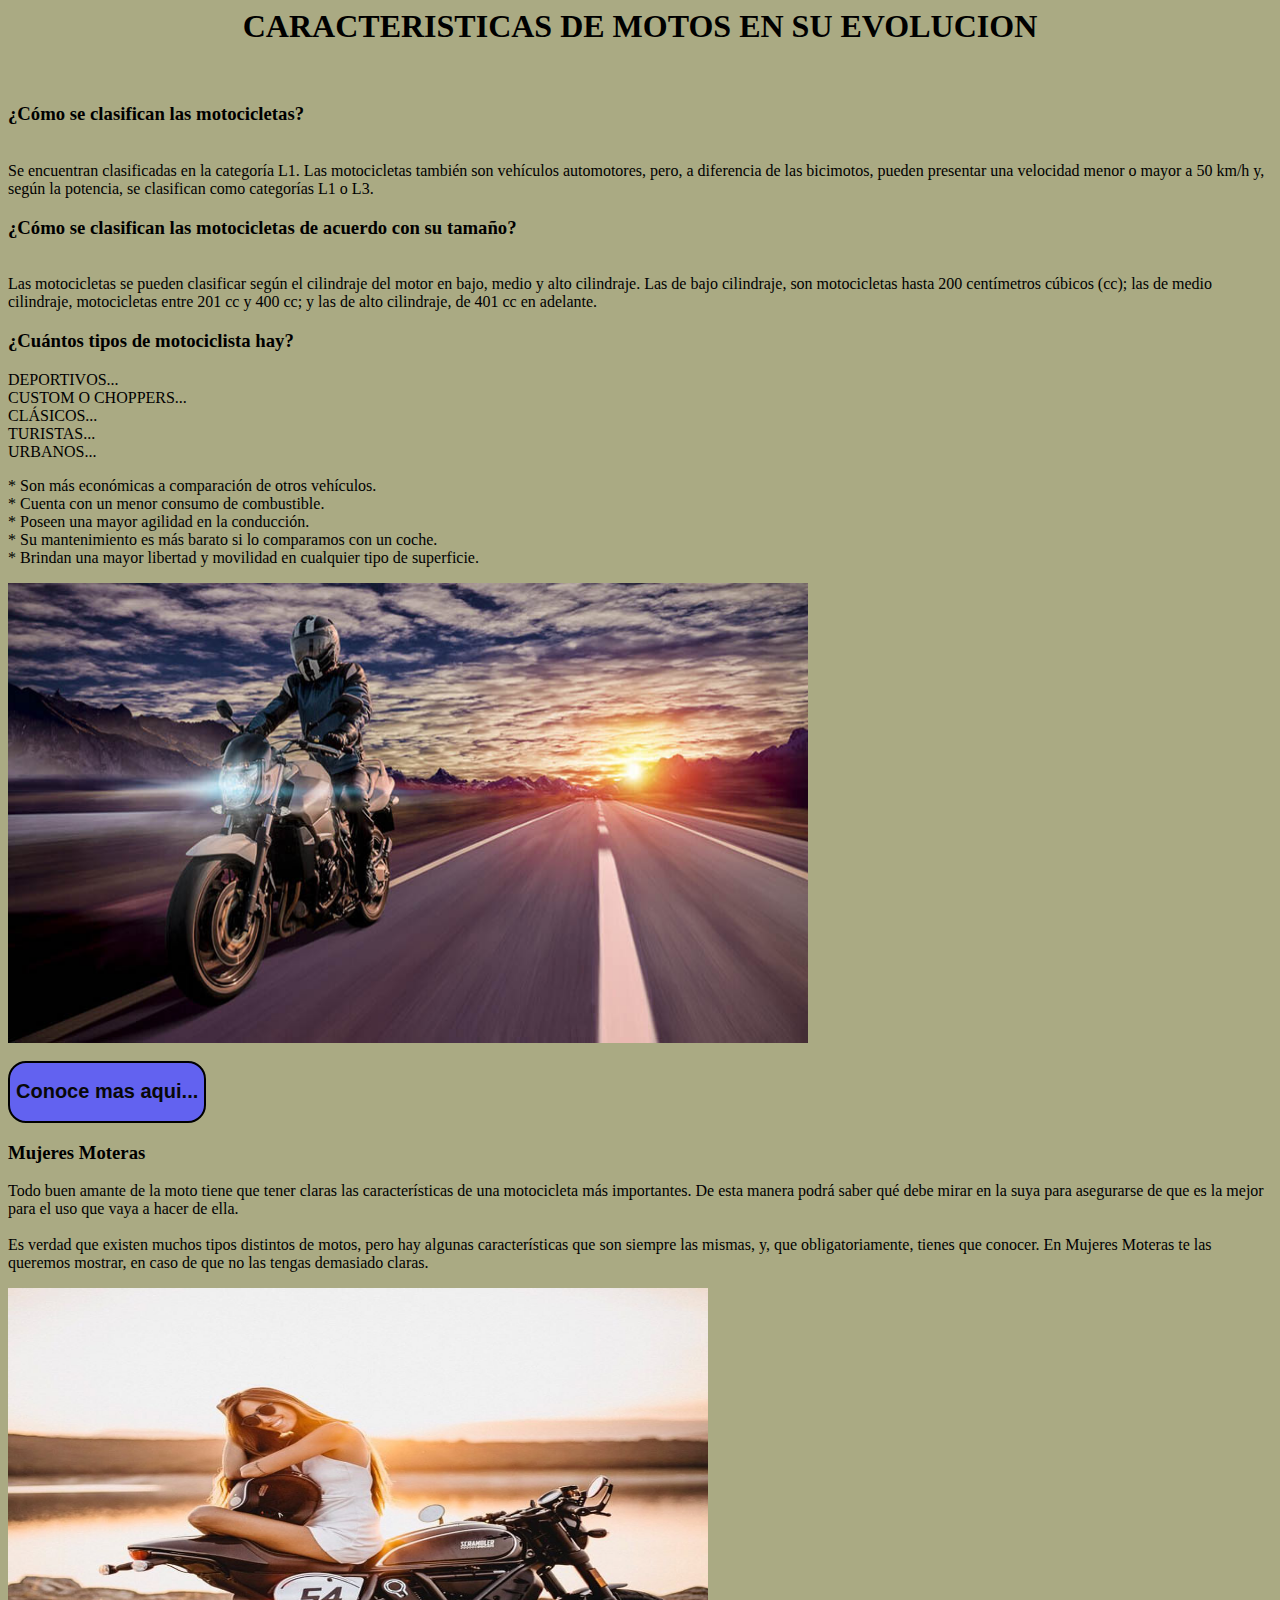
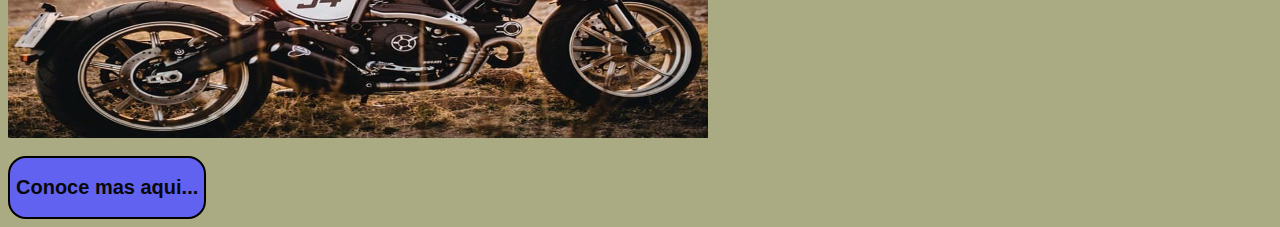
<file: HTML_4085/caracteristicas.html>
<html lang="en">
<head>
    <meta charset="UTF-8">
    <meta http-equiv="X-UA-Compatible" content="IE=edge">
    <meta name="viewport" content="width=device-width, initial-scale=1.0">
    <title>CARACTERISTICAS DE MOTOS</title>
   
    
</head>
<style>
    html{background-color:rgb(170, 170, 131);}   
 </style>
 <style>button {color: rgb(8, 8, 8);
    background-color: rgb(98, 98, 240);
    border-radius: 18px;
    border: 2px solid black ;
    }
</style>

 <body>

    <h1> <center>CARACTERISTICAS DE MOTOS EN SU EVOLUCION</center> </h1><br>

    <h3>¿Cómo se clasifican las motocicletas?</h3><br>

    Se encuentran clasificadas en la categoría L1. Las motocicletas también son vehículos automotores, pero, a diferencia de las bicimotos, pueden presentar una velocidad menor o mayor a 50 km/h y, según la potencia, se clasifican como categorías L1 o L3.</p>

    <h3>¿Cómo se clasifican las motocicletas de acuerdo con su tamaño?</h3><br>
    
    Las motocicletas se pueden clasificar según el cilindraje del motor en bajo, medio y alto cilindraje. Las de bajo cilindraje, son motocicletas hasta 200 centímetros cúbicos (cc); las de medio cilindraje, motocicletas entre 201 cc y 400 cc; y las de alto cilindraje, de 401 cc en adelante.
  
    <h3>¿Cuántos tipos de motociclista hay?</h3>
    <p>
    DEPORTIVOS... <br>
    CUSTOM O CHOPPERS... <br>
    CLÁSICOS... <br>
    TURISTAS... <br>
    URBANOS...
    </p>
    <p>
    * Son más económicas a comparación de otros vehículos. <br>
    * Cuenta con un menor consumo de combustible. <br>
    * Poseen una mayor agilidad en la conducción. <br>
    * Su mantenimiento es más barato si lo comparamos con un coche. <br>
    * Brindan una mayor libertad y movilidad en cualquier tipo de superficie.</p>

    <img src="IMAGENES/conduccion_viaje.jpeg" alt=""width="800" height="460"><br>
<br>
    <a href="https://noticias.amv.es/consejos-amv/tipos-de-motos-caracteristicas/"></div> <button> <h2> Conoce mas aqui...  </h2></button> </a>
    
    <h3>Mujeres Moteras</h3>
    <p>
        Todo buen amante de la moto tiene que tener claras las características de una motocicleta más importantes. De esta manera podrá saber qué debe mirar en la suya para asegurarse de que es la mejor para el uso que vaya a hacer de ella.
<br><br>
        Es verdad que existen muchos tipos distintos de motos, pero hay algunas características que son siempre las mismas, y, que obligatoriamente, tienes que conocer. En Mujeres Moteras te las queremos mostrar, en caso de que no las tengas demasiado claras.
    </p>

    <img src="IMAGENES/mujeres-moteras.jpg" alt=""width="700" height="450"><br>
    <br>
    <a href="https://www.mujeresmoteras.com/4-caracteristicas-de-una-motocicleta/"></div> <button> <h2> Conoce mas aqui...  </h2></button> </a>

 </body>
</html>
</file>
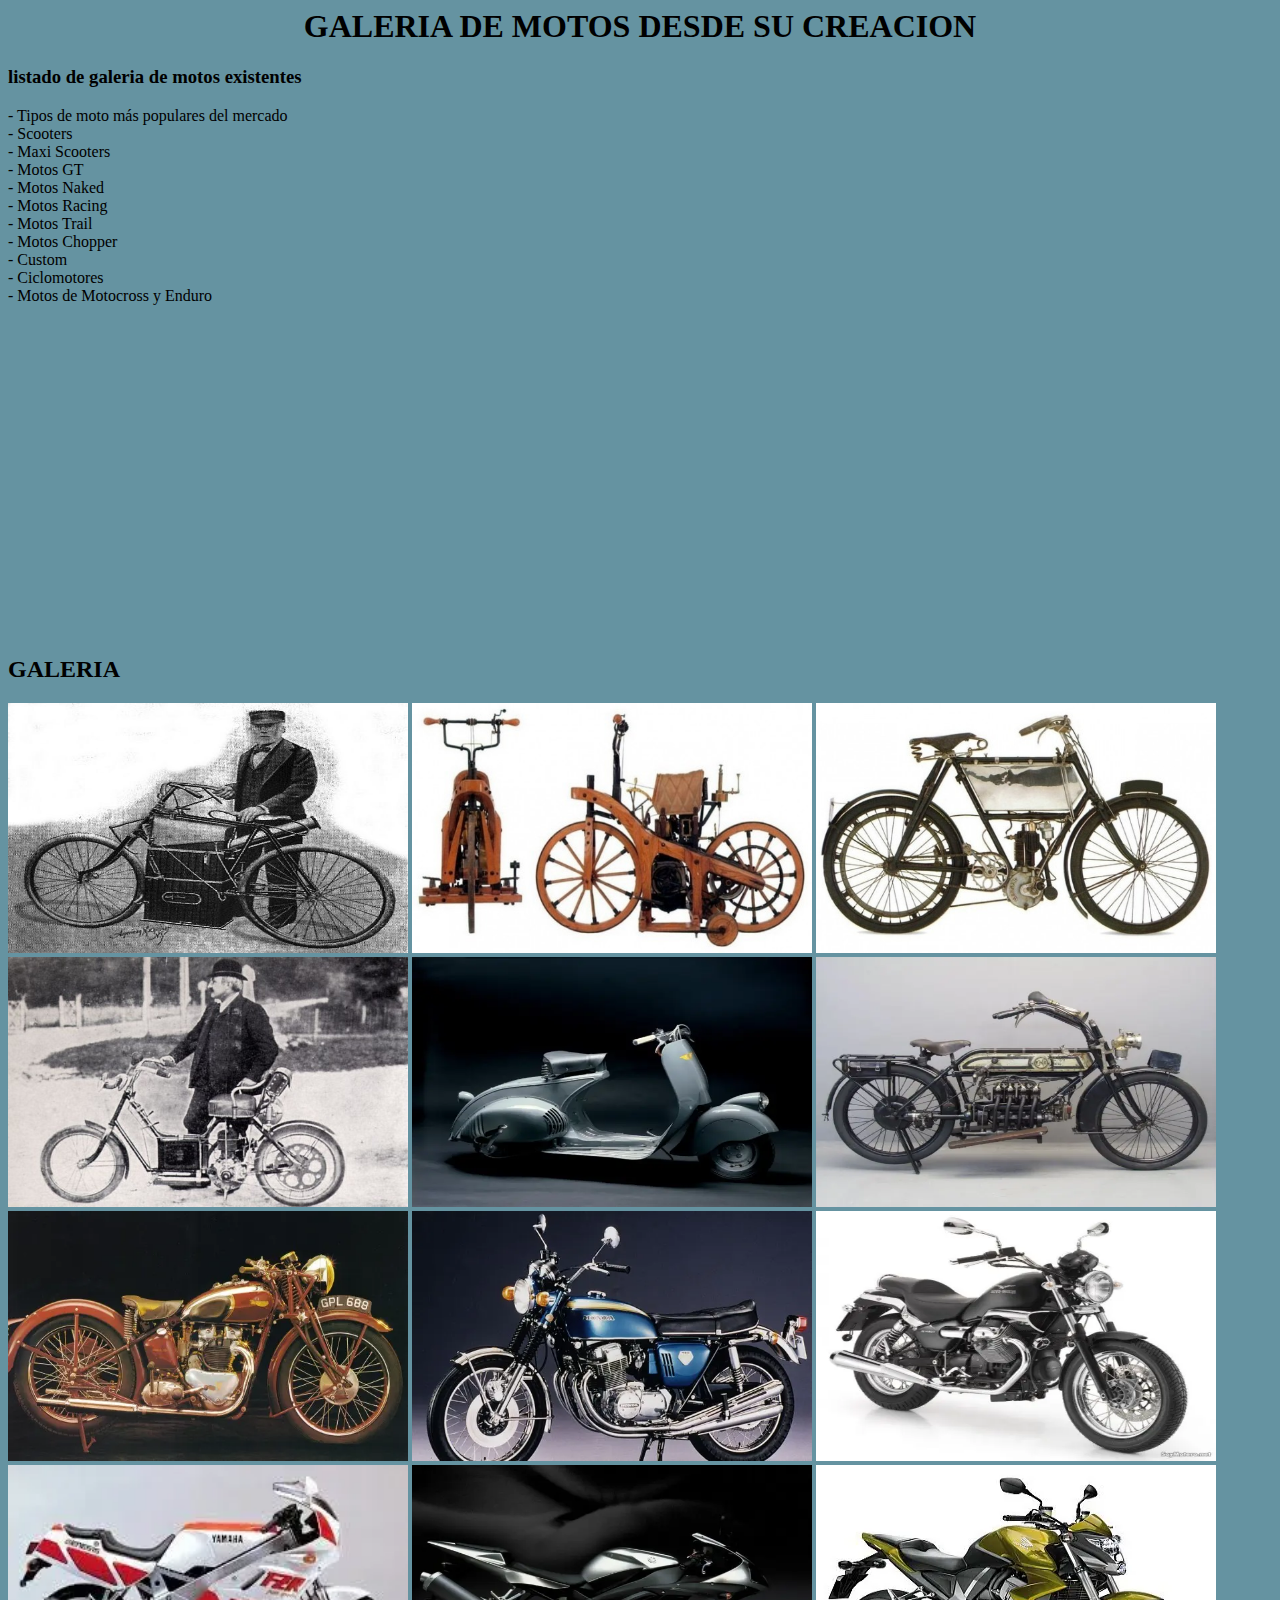
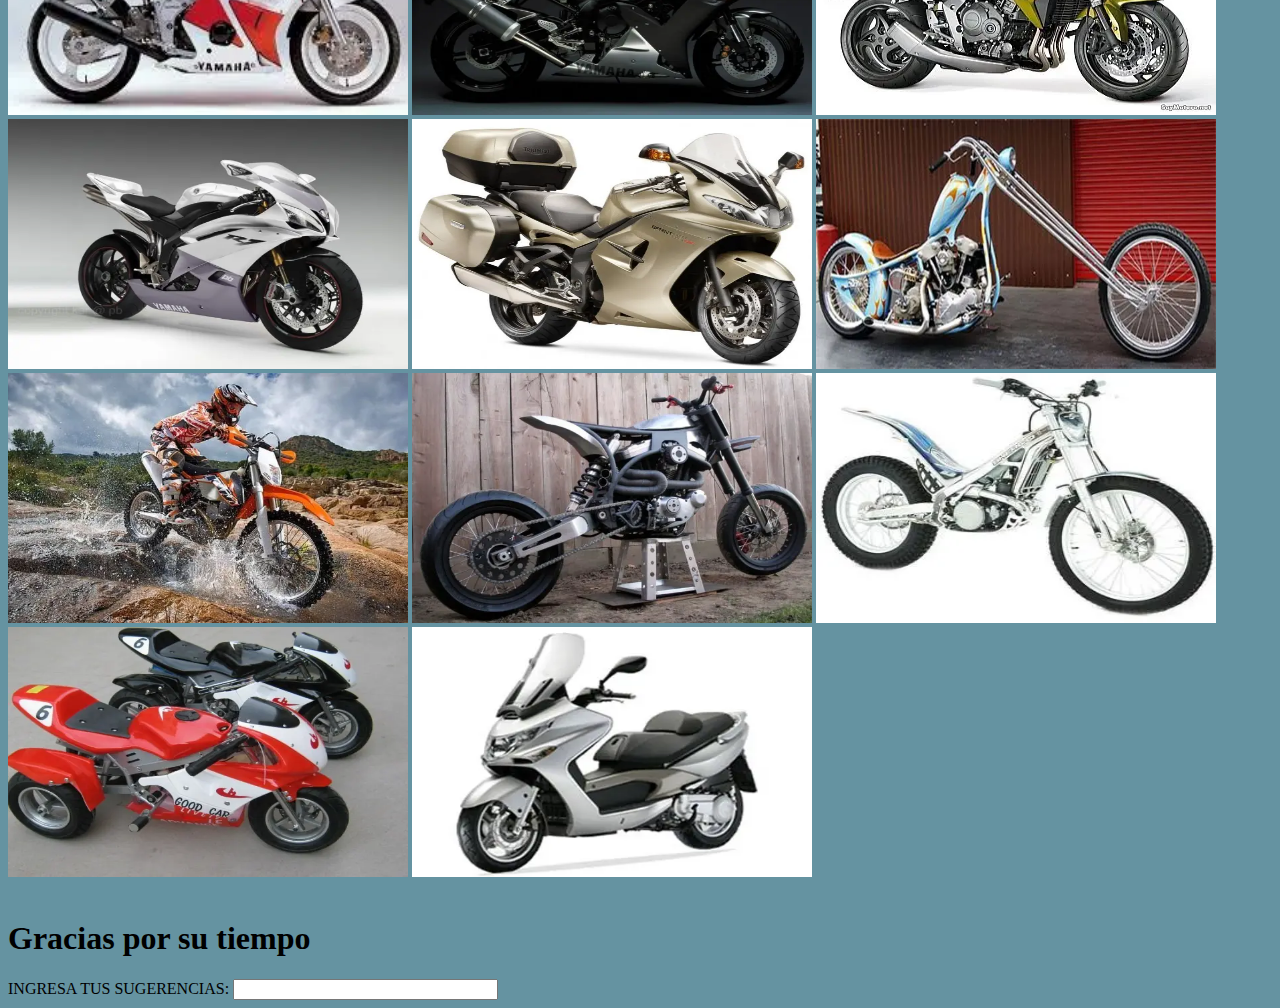
<file: HTML_4085/galeria.html>
<html lang="en">
  <head>
    <meta charset="UTF-8" />
    <meta http-equiv="X-UA-Compatible" content="IE=edge" />
    <meta name="viewport" content="width=device-width, initial-scale=1.0" />
    <title>GALERIA DE MOTOS</title>
  </head>
  <body>
    <style>
        html{background-color:rgb(101, 147, 161);}         
     </style>

    <h1><center>GALERIA DE MOTOS DESDE SU CREACION</center></h1>

    <h3>listado de galeria de motos existentes</h3>

    <p>
      - Tipos de moto más populares del mercado <br />
      - Scooters <br />
      - Maxi Scooters <br />
      - Motos GT <br />
      - Motos Naked <br />
      - Motos Racing <br />
      - Motos Trail <br />
      - Motos Chopper <br />
      - Custom <br />
      - Ciclomotores <br />
      - Motos de Motocross y Enduro <br />
    </p>

    <p>
      <center>
        <iframe width="560" height="315" src="https://www.youtube.com/embed/U7hgnFmNkrQ" title="YouTube video player" frameborder="0" allow="accelerometer; autoplay; clipboard-write; encrypted-media; gyroscope; picture-in-picture; web-share" allowfullscreen></iframe>
      </center>
    </p>

    <h2>GALERIA</h2>
    <img src="IMAGENES/1.jpg" alt="" width="400" height="250" />
    <img src="IMAGENES/2.jpg" alt="" width="400" height="250" />
    <img src="IMAGENES/3.jpg" alt="" width="400" height="250" />
    <img src="IMAGENES/4.jpg" alt="" width="400" height="250" />
    <img src="IMAGENES/5.webp" alt="" width="400" height="250" />
    <img src="IMAGENES/6.jpg" alt="" width="400" height="250" />
    <img src="IMAGENES/7.jpg" alt="" width="400" height="250" />
    <img src="IMAGENES/8.jpg" alt="" width="400" height="250" />
    <img src="IMAGENES/9.jpg" alt="" width="400" height="250" />
    <img src="IMAGENES/10.jpg" alt="" width="400" height="250" />
    <img src="IMAGENES/11.jpg" alt="" width="400" height="250" />
    <img src="IMAGENES/12.jpg" alt="" width="400" height="250" />
    <img src="IMAGENES/13.jpg" alt="" width="400" height="250" />
    <img src="IMAGENES/14.jpg" alt="" width="400" height="250" />
    <img src="IMAGENES/15.jpg" alt="" width="400" height="250" />
    <img src="IMAGENES/16.jpg" alt="" width="400" height="250" />
    <img src="IMAGENES/17.jpg" alt="" width="400" height="250" />
    <img src="IMAGENES/18.jpg" alt="" width="400" height="250" />
    <img src="IMAGENES/19.jpg" alt="" width="400" height="250" />
    <img src="IMAGENES/20.jpg" alt="" width="400" height="250" /> <br />
    <br />
    
<p>
    <h1>Gracias por su tiempo</h1>
</p>

<label for="email">INGRESA TUS SUGERENCIAS:</label>
    <input
      type="email"
      id="email"
      pattern=".+@globex\.com"
      size="30"
      required br
      

    />
  </body>
</html>
</file>
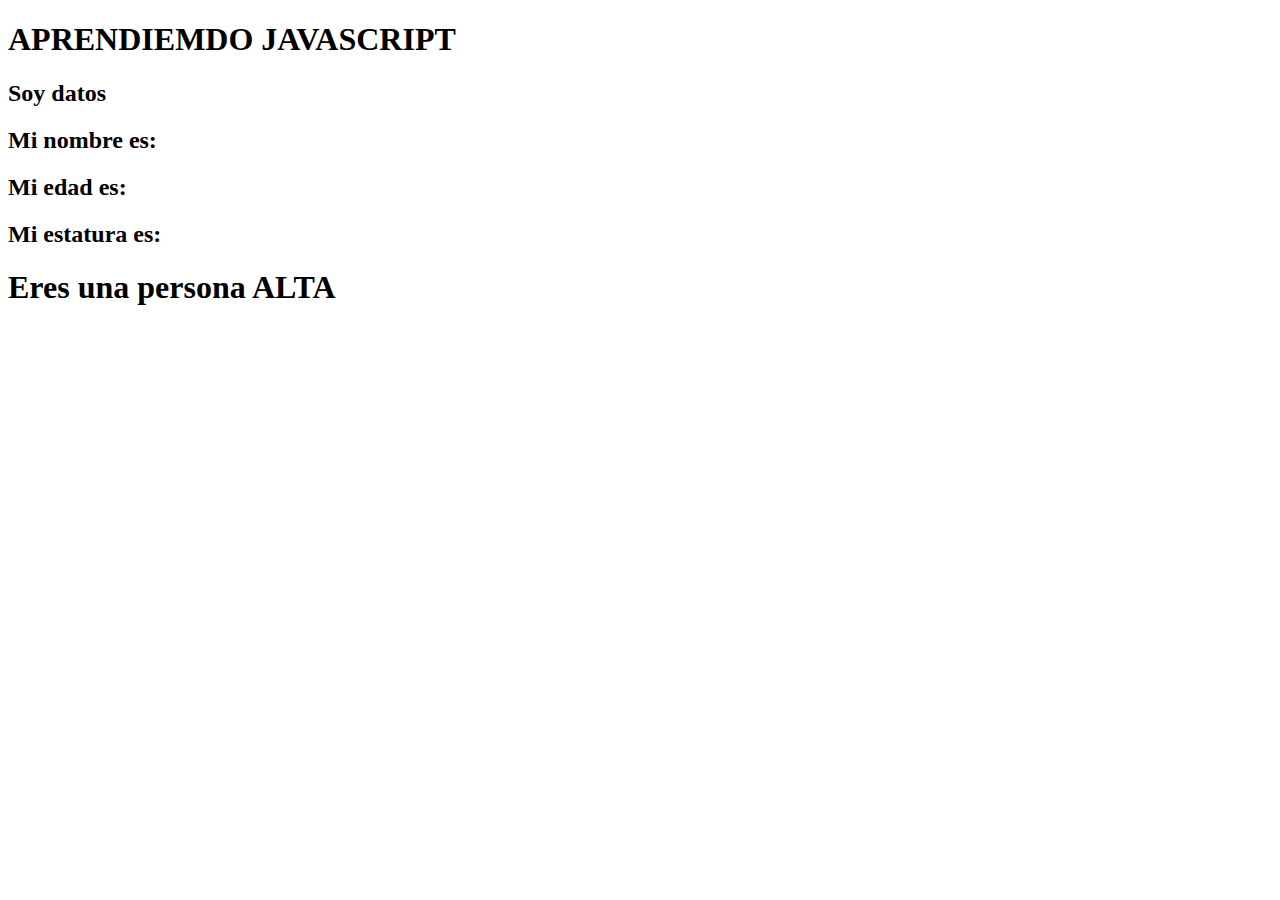
<file: HTML_4085/paginajavascript.html>
<!DOCTYPE html>
<html lang="en">
<head>
    <meta charset="UTF-8">
    <meta http-equiv="X-UA-Compatible" content="IE=edge">
    <meta name="viewport" content="width=device-width, initial-scale=1.0">
    <title>PAGINA JAVASCRIPT</title>
</head>
<body>
    <h1>APRENDIEMDO JAVASCRIPT</h1>

    <div id="datos"></div>
    <script src="javascriptmain.js" type="text/javascript"></script>

</body>

</html>
</file>
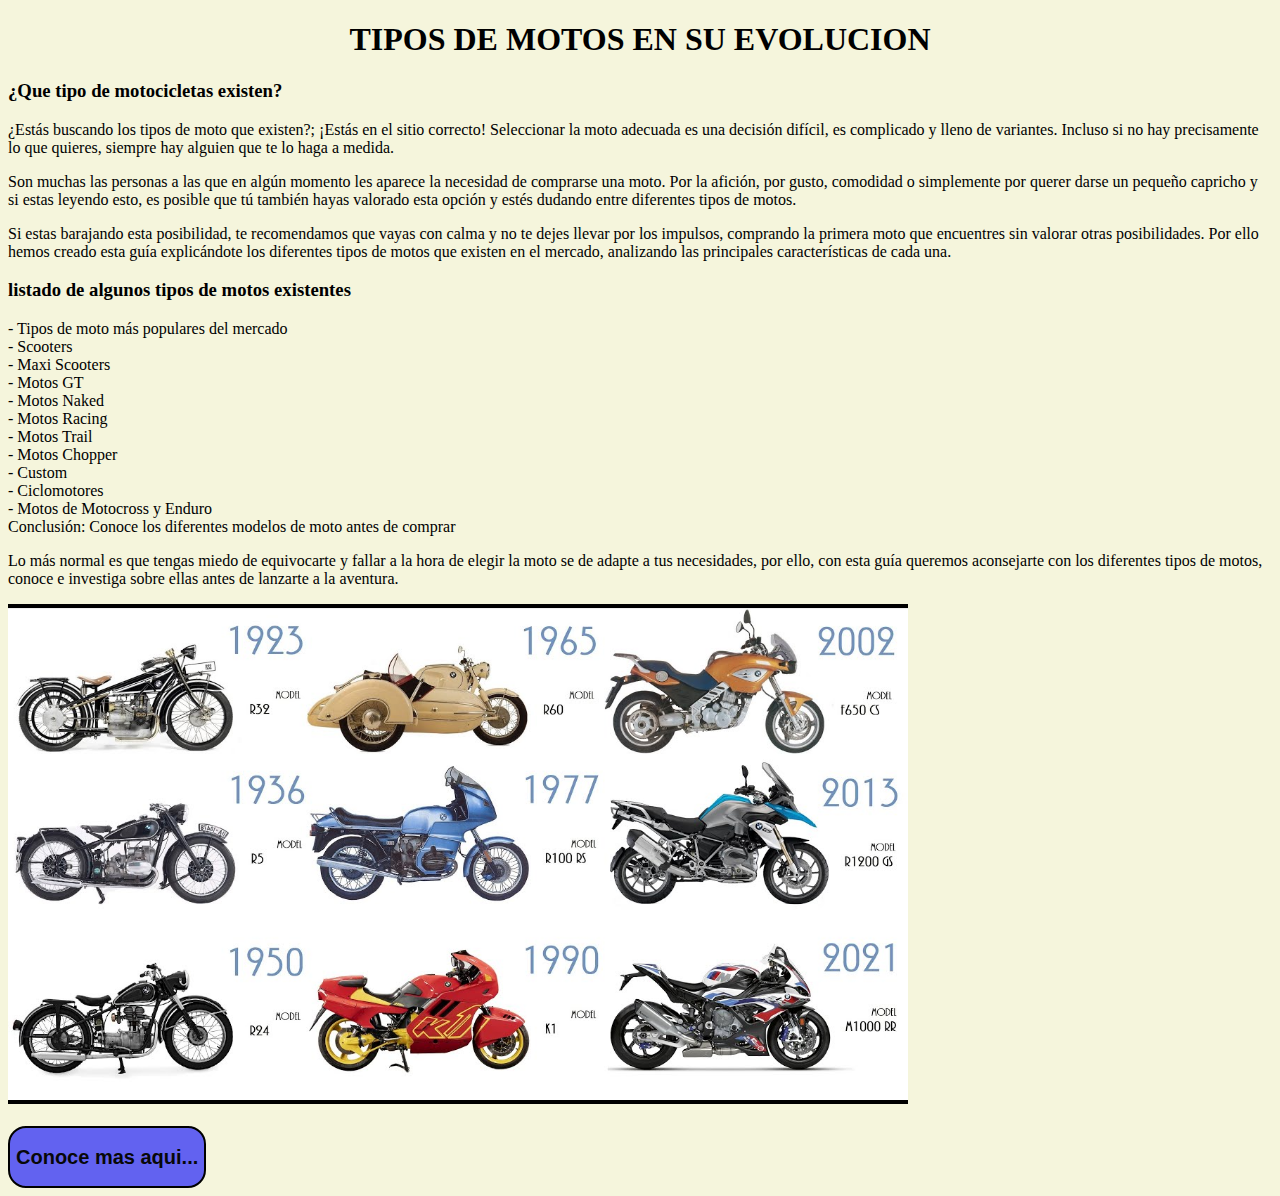
<file: HTML_4085/tipos.html>
<!DOCTYPE html>
<html lang="en">
<head>
    <meta charset="UTF-8">
    <meta http-equiv="X-UA-Compatible" content="IE=edge">
    <meta name="viewport" content="width=device-width, initial-scale=1.0">
    <title>TIPOS DE MOTOS|</title>
</head>
<style>
   html{background-color:beige;}

      
</style>
<style>button {color: rgb(8, 8, 8);
   background-color: rgb(98, 98, 240);
   border-radius: 18px;
   border: 2px solid black ;
   }
</style>

<body>

   <h1> <center>TIPOS DE MOTOS EN SU EVOLUCION</center> </h1>

   <h3>¿Que tipo de motocicletas existen?</h3>

   <p>¿Estás buscando los tipos de moto que existen?;  ¡Estás en el sitio correcto! Seleccionar la moto adecuada es una decisión difícil, es complicado y lleno de variantes. Incluso si no hay precisamente lo que quieres, siempre hay alguien que te lo haga a medida. <br>
    
   <p>Son muchas las personas a las que en algún momento les aparece la necesidad de comprarse una moto. Por la afición, por gusto, comodidad o simplemente por querer darse un pequeño capricho y si estas leyendo esto, es posible que tú también hayas valorado esta opción y estés dudando entre diferentes tipos de motos.</p>

   <p>Si estas barajando esta posibilidad, te recomendamos que vayas con calma y no te dejes llevar por los impulsos, comprando la primera moto que encuentres sin valorar otras posibilidades. Por ello hemos creado esta guía explicándote los diferentes tipos de motos que existen en el mercado, analizando las principales características de cada una. <br>
   </p>

   <h3>listado de algunos tipos de motos existentes</h3>
   
   <p>
    - Tipos de moto más populares del mercado <br>
    - Scooters <br>
    - Maxi Scooters <br> 
    - Motos GT <br>
    - Motos Naked <br>
    - Motos Racing <br>
    - Motos Trail <br>
    - Motos Chopper <br>
    - Custom <br>
    - Ciclomotores <br>
    - Motos de Motocross y Enduro <br> 

    Conclusión: Conoce los diferentes modelos de moto antes de comprar</p>
   <p>
    Lo más normal es que tengas miedo de equivocarte y fallar a la hora de elegir la moto se de adapte a tus necesidades, por ello, con esta guía queremos aconsejarte con los diferentes tipos de motos, conoce e investiga sobre ellas antes de lanzarte a la aventura.</p>

   <img src="IMAGENES/linea de tiempo.jpg" alt=""width="900" height="500"><br>
   <br>
   <a href="https://espiriturider.com/historia-de-la-motocicleta-origenes-evolucion-y-tipos/"></div> <button> <h2> Conoce mas aqui...  </h2></button> </a>
<br>

</body>
</html>
</file>
